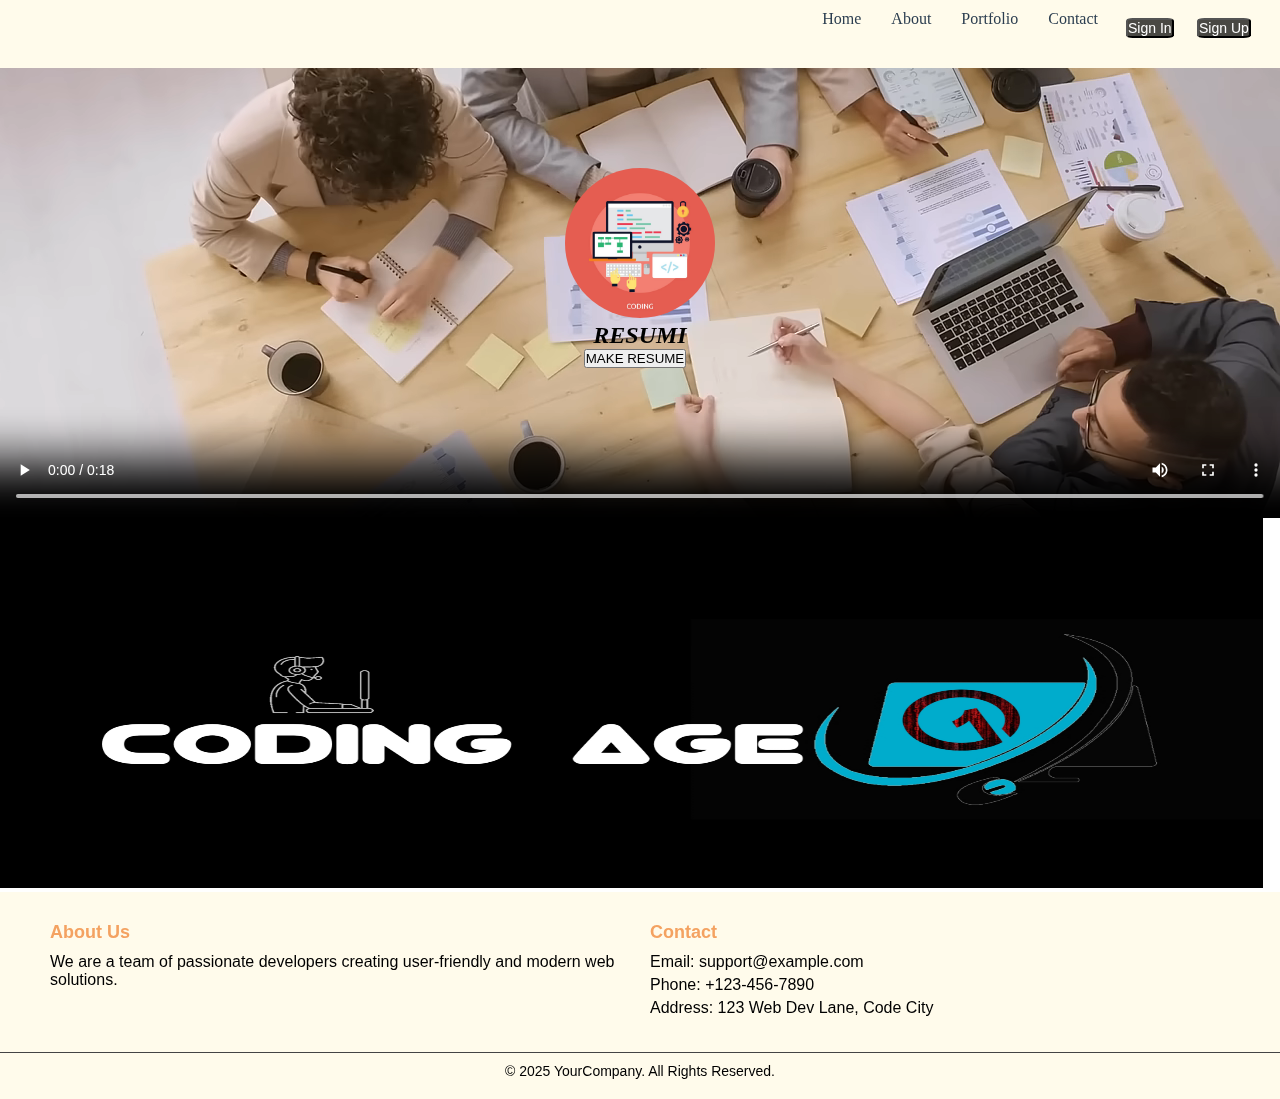
<file: index.html>
<!DOCTYPE html>
<html lang="en">
<head>
    <meta charset="UTF-8">
    <meta name="viewport" content="width=device-width, initial-scale=1.0">
    <title>Document</title>
   <link rel="stylesheet" href="maincss.css">
</head>
<body>
    <header>
        <div id="Nav">
        <a href="">Home</a>
        <a href="">About</a>
        <a href="">Portfolio</a>
        <a href="">Contact</a>
            <div class="login"><button>Sign In</button></div>
            <div class="login"><button>Sign Up</button></div>
        </div>
    </header>

<main>

<div id="main">
    
        <video controls LOOP autoplay><source src="video.mp4"></video>
  
    <div id="logo">
        <img src="./logo.jpg" alt="">
    </div>
   
    <div > 
        <h2>RESUMI</h2>
        
<button onclick="location.href='form.html'" >MAKE RESUME</button>
    </div>


</div>

<img src="Ads.jpg" alt="">
</main>

    <footer>
        <div class="footer-container">
            <div class="footer-section">
                <h3>About Us</h3>
                <p>We are a team of passionate developers creating user-friendly and modern web solutions.</p>
            </div>
           
            <div class="footer-section">
                <h3>Contact</h3>
                <p>Email: support@example.com</p>
                <p>Phone: +123-456-7890</p>
                <p>Address: 123 Web Dev Lane, Code City</p>
            </div>
        </div>
        <div class="footer-bottom">
            <p> &copy; 2025 YourCompany. All Rights Reserved.</p>
        </div>
    </footer>
    
</body>
</html>
</file>
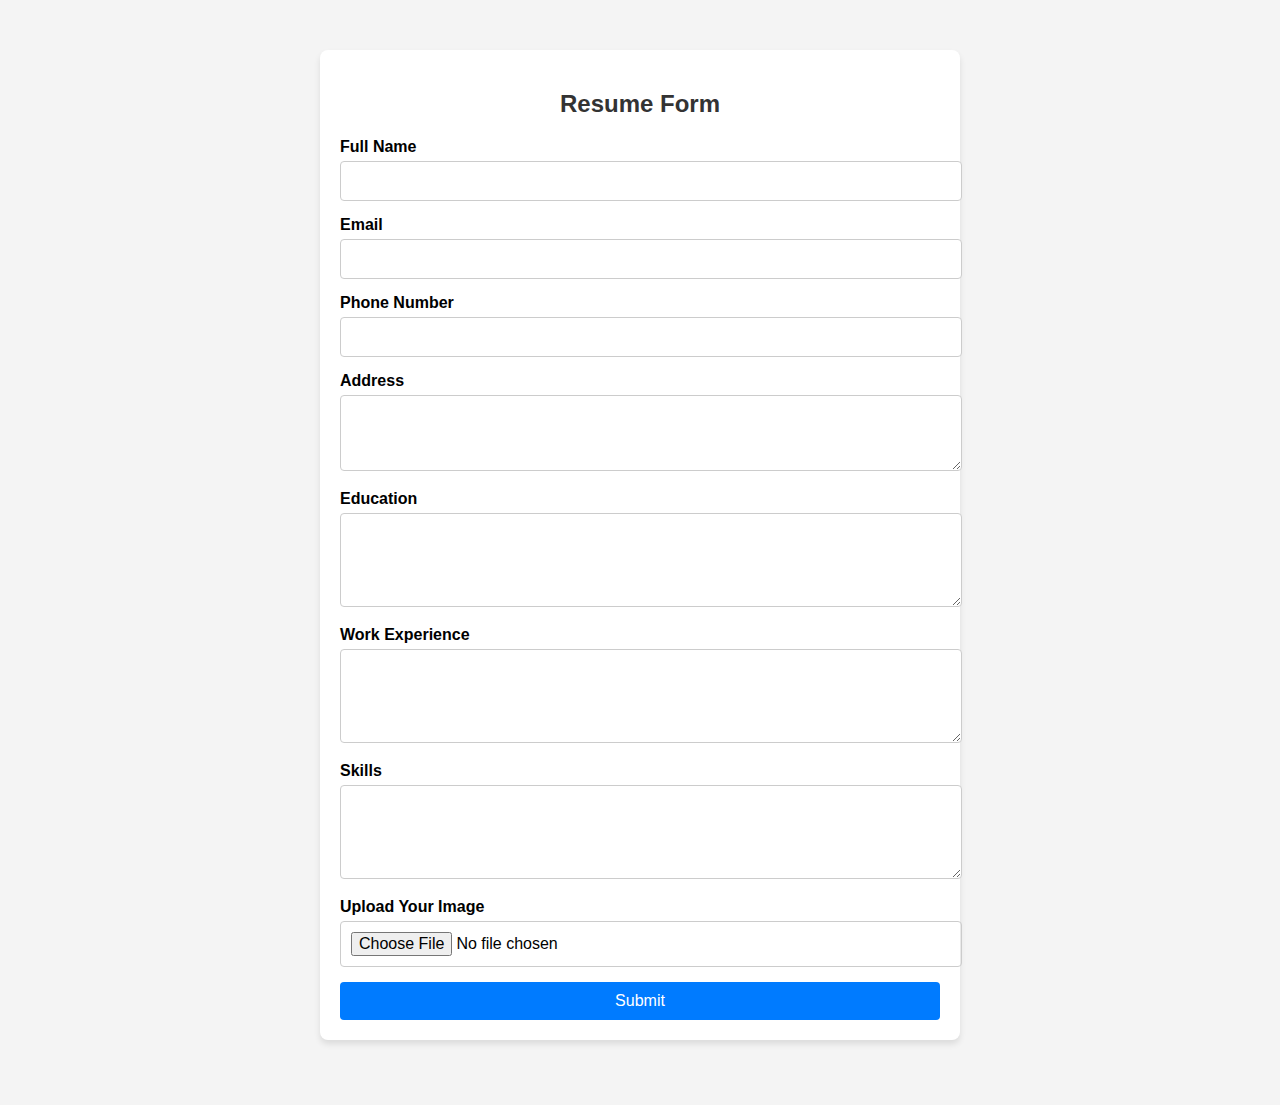
<file: resume.html>
<!DOCTYPE html>
<html lang="en">
<head>
    <meta charset="UTF-8">
    <meta name="viewport" content="width=device-width, initial-scale=1.0">
    <title>Resume Form</title>
    <link rel="stylesheet" href="resumecss.css">
</head>
<body>
    <div class="container">
        <h2>Resume Form</h2>
        <form id="resumeForm">
            <div class="form-group">
                <label for="fullName">Full Name</label>
                <input type="text" id="fullName" name="fullName" required>
            </div>
            <div class="form-group">
                <label for="email">Email</label>
                <input type="email" id="email" name="email" required>
            </div>
            <div class="form-group">
                <label for="phone">Phone Number</label>
                <input type="tel" id="phone" name="phone" required>
            </div>
            <div class="form-group">
                <label for="address">Address</label>
                <textarea id="address" name="address" rows="3" required></textarea>
            </div>
            <div class="form-group">
                <label for="education">Education</label>
                <textarea id="education" name="education" rows="4" required></textarea>
            </div>
            <div class="form-group">
                <label for="experience">Work Experience</label>
                <textarea id="experience" name="experience" rows="4"></textarea>
            </div>
            <div class="form-group">
                <label for="skills">Skills</label>
                <textarea id="skills" name="skills" rows="4" required></textarea>
            </div>
            <div class="form-group">
                <label for="userImage">Upload Your Image</label>
                <input type="file" id="userImage" name="userImage" accept="image/*" required>
            </div>
            <button type="submit">Submit</button>
        </form>
    </div>
    <script src="resumejs.js"></script>
</body>
</html>
</file>
<file: maincss.css>
* {
    margin: 0;
    padding: 0;
}

#Nav {
    height: 48px;
    background-color: rgb(255, 251, 235);
    display: flex;
    justify-content: flex-end;
    padding: 10px 20px;
}

#Nav a {
    text-decoration: none;
    margin-left: 10px;
    margin-right: 20px;
    font-size: 16px;
    color: #2c3e50;
}

.login {
    width: 55px;
    height: 20px;
    margin: 8px;
}

.login button {
    background-color: rgba(0, 0, 0, 0.714);
    color: white;
    border-radius: 14%;
    font-size: 14px;
}

#main {
    min-height: 450px;
    font-style: italic;
    justify-items: center;
    position: relative;
    text-align: center;
}

video {
    height: 100%;
    width: 100%;
    position: absolute;
    object-fit: cover;
    z-index: -1;
    top: 0;
    left: 0;
}

#logo {
    position: relative;
    top: 100px;
}

#logo img {
    border-radius: 50%;
    width: 150px;
    height: 150px;
    object-fit: cover;
}

#main div {
    position: relative;
    top: 100px;
}

#main div button {
    position: relative;
    right: 5px;
}

img {
    width: 100%;
    height: auto;
    max-width: 1263px;
    max-height: 370px;
}

footer {
    background-color: rgb(255, 251, 235);
    color: #000000;
    padding: 20px 0;
    font-family: Arial, sans-serif;
}

.footer-container {
    display: flex;
    flex-wrap: wrap;
    justify-content: space-between;
    max-width: 1200px;
    margin: 0 auto;
    padding: 0 20px;
}

.footer-section {
    flex: 1 1 30%;
    margin: 10px;
}

.footer-section h3 {
    font-size: 18px;
    margin-bottom: 10px;
    color: #f4a261;
}

.footer-section p, .footer-section ul {
    margin: 5px 0;
}

.footer-section ul {
    list-style-type: none;
    padding: 0;
}

.footer-section ul li {
    margin: 5px 0;
}

.footer-bottom {
    text-align: center;
    margin-top: 20px;
    font-size: 14px;
    border-top: 1px solid #444;
    padding-top: 10px;
}

.footer-bottom p {
    margin: 0;
    color: #000000;
}

/* Media Queries for Responsiveness */

@media screen and (max-width: 1200px) {
    #Nav a {
        font-size: 14px;
    }

    #main {
        min-height: 400px;
    }

    .footer-container {
        padding: 0 10px;
    }

    .footer-section {
        flex: 1 1 45%;
    }

    img {
        width: 100%;
        height: auto;
    }
}

@media screen and (max-width: 1024px) {
    #Nav a {
        font-size: 14px;
    }

    #logo img {
        width: 120px;
        height: 120px;
    }

    .footer-section {
        flex: 1 1 45%;
    }

    img {
        width: 100%;
        height: auto;
    }
}

@media screen and (max-width: 768px) {
    #Nav {
        padding: 15px;
        justify-content: space-between;
    }

    #Nav a {
        margin-right: 15px;
        font-size: 14px;
    }

    #logo img {
        width: 120px;
        height: 120px;
    }

    .footer-container {
        flex-direction: column;
        align-items: center;
    }

    .footer-section {
        flex: 1 1 100%;
        margin: 10px 0;
    }

    img {
        width: 100%;
        height: auto;
    }
}

@media screen and (max-width: 480px) {
    #Nav {
        padding: 10px;
        flex-direction: column;
        align-items: flex-start;
    }

    #Nav a {
        margin-right: 0;
        margin-bottom: 10px;
        font-size: 14px;
    }

    #logo img {
        width: 100px;
        height: 100px;
    }

    #main {
        min-height: 350px;
    }

    .footer-container {
        flex-direction: column;
        align-items: center;
        padding: 0 10px;
    }

    .footer-section {
        flex: 1 1 100%;
        margin: 10px 0;
    }

    .footer-bottom {
        font-size: 12px;
    }

    img {
        width: 100%;
        height: auto;
    }
}

@media screen and (max-width: 320px) {
    #Nav {
        padding: 10px;
        flex-direction: column;
        align-items: flex-start;
    }

    #Nav a {
        margin-right: 0;
        margin-bottom: 8px;
        font-size: 13px;
    }

    #logo img {
        width: 80px;
        height: 80px;
    }

    #main {
        min-height: 300px;
    }

    .footer-container {
        flex-direction: column;
        align-items: center;
        padding: 0 10px;
    }

    .footer-section {
        flex: 1 1 100%;
        margin: 10px 0;
    }

    .footer-bottom {
        font-size: 10px;
    }

    img {
        width: 100%;
        height: auto;
    }
}
</file>
<file: resumecss.css>
body {
    font-family: Arial, sans-serif;
    margin: 0;
    padding: 0;
    background-color: #f4f4f4;
}
.container {
    max-width: 600px;
    margin: 50px auto;
    background: #fff;
    padding: 20px;
    border-radius: 8px;
    box-shadow: 0 4px 6px rgba(0, 0, 0, 0.1);
}
h2 {
    text-align: center;
    color: #333;
}
.form-group {
    margin-bottom: 15px;
}
label {
    display: block;
    margin-bottom: 5px;
    font-weight: bold;
}
input, textarea, select {
    width: 100%;
    padding: 10px;
    border: 1px solid #ccc;
    border-radius: 4px;
    font-size: 16px;
}
textarea {
    resize: vertical;
}
button {
    width: 100%;
    padding: 10px;
    background-color: #007BFF;
    color: #fff;
    border: none;
    border-radius: 4px;
    font-size: 16px;
    cursor: pointer;
}
button:hover {
    background-color: #0056b3;
}
</file>
